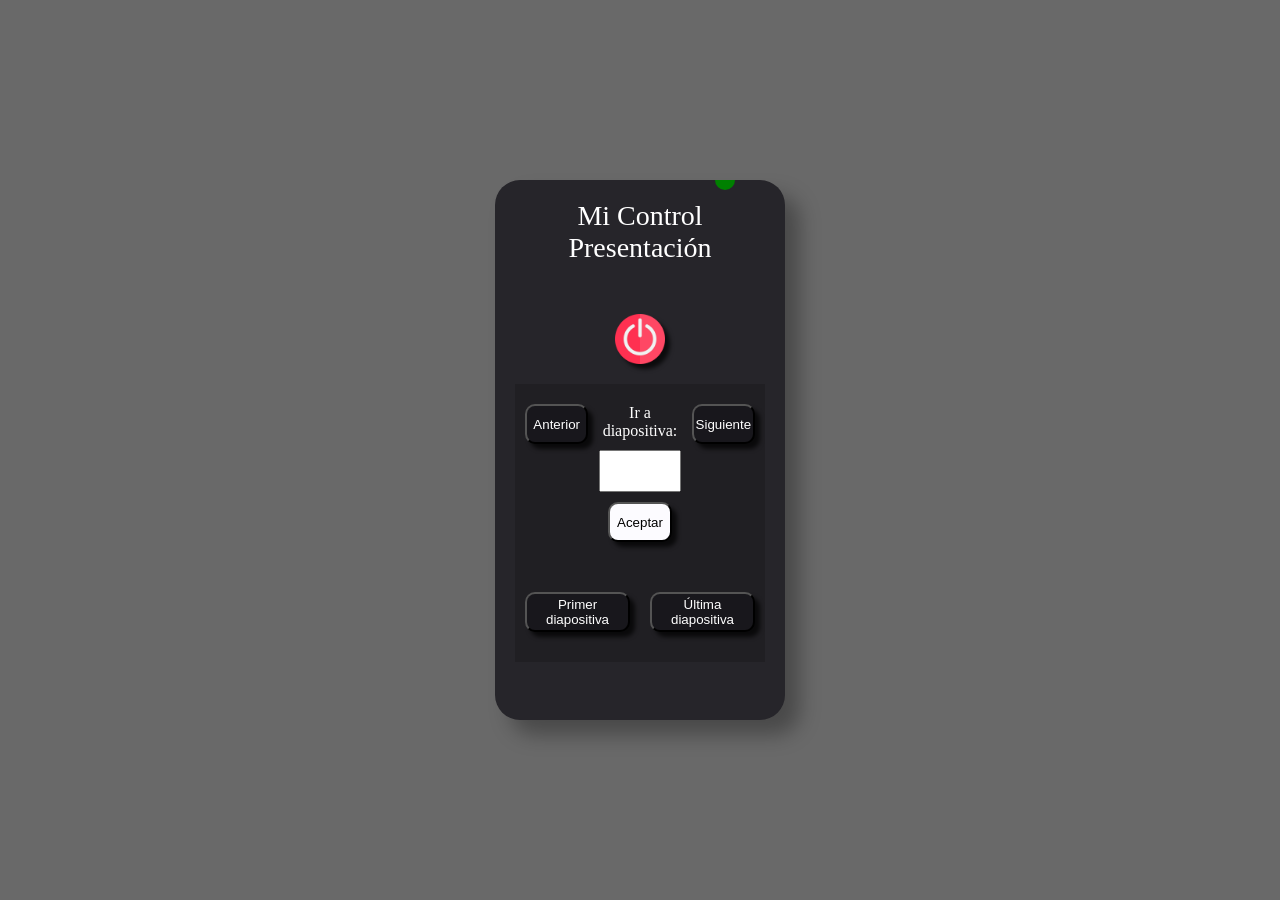
<file: SitioWeb_Control/index.html>
<!DOCTYPE html>
    <html lang="en">
    <head>
        <meta charset="UTF-8">
        <meta name="viewport" content="width=device-width, initial-scale=1.0">
        <link rel="stylesheet" href="css/estilo.css">
        <title>Control Presentación</title>
    </head>
    <body>
        <div id="control">
            <div id="control_luz_endendido"></div>
            <header>Mi Control Presentación</header>
            <div id="contenedor_boton_apagado">
                <img onclick="SwitchPantalla()" src="img/icono_apagado.png" />
            </div>
            <div class="contenedor_botones">
                <button onclick="AnteriorDiapositiva()">Anterior</button>
                <div id="contenedor_numero_diapositiva">
                    <div>Ir a<br>diapositiva:</div>
                    <input type="text" />
                    <button onclick="IrADiapositiva()">Aceptar</button>
                </div>
                <button onclick="SiguienteDiapositiva()">Siguiente</button>
            </div>
            <div class="contenedor_botones ultimos_botones">
                <button onclick="PrimerDiapositiva()">Primer diapositiva</button>
                <button onclick="UltimaDiapositiva()">Última diapositiva</button>
            </div>
        </div>
    </body>
    <script src="js/control.js"></script>
</html>
</file>
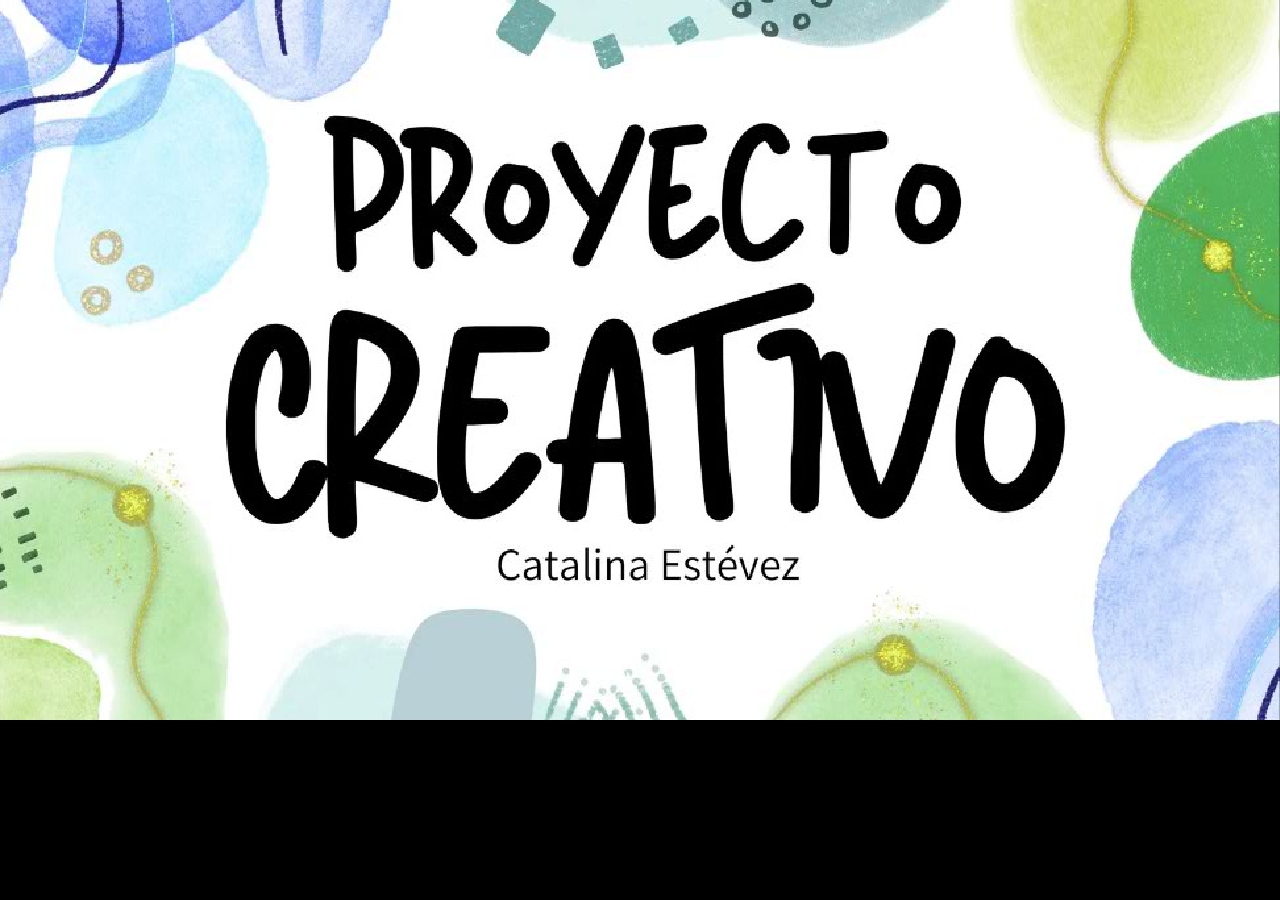
<file: SitioWeb_Presentacion/index.html>
<!DOCTYPE html>
    <html lang="en">

    <head>
        <meta charset="UTF-8">
        <meta name="viewport" content="width=device-width, initial-scale=1.0">
        <link rel="stylesheet" href="css/estilo.css">
        
        <title>Presentación API</title>
    </head>

    <body>
        <img src="img/presentacion/Diapositiva1.png" />
        <!--button onclick="detenerse()">Basta rogelio</button-->
    </body>
    <script src="js/presentacion.js"></script>
</html>
</file>
<file: SitioWeb_Control/css/estilo.css>
*{
    margin: 0;
    padding: 0;
}

body{
    background-color: dimgray;
    display: flex;
    align-items: center;
    justify-content: center;
    height: 100vh;
}

#control{
    max-width: 250px;
    height: 500px;
    padding: 20px;
    background-color: #26252A;
    border-radius: 25px;
    color: white;
    filter: drop-shadow(15px 15px 10px rgba(0, 0, 0, 0.3));
    z-index: 0;
    overflow: hidden;
}

header{
    text-align: center;
    font-size: 28px;
    margin-bottom: 50px;
}

#contenedor_boton_apagado{
    width: 100%;
    /*background-color: blue;*/
    display: flex;
    justify-content: center;
    margin-bottom: 20px;
}

#contenedor_boton_apagado img{
    width: 50px;
    filter: drop-shadow(5px 5px 2px rgba(0, 0, 0, 0.7));
}

#contenedor_boton_apagado img:hover{
    transform: scale(1.1);
    cursor: pointer;
}

.contenedor_botones{
    float: left;
    width: 100%;
    background-color: #201F23;
    padding-top: 20px;
    padding-bottom: 20px;
}

.contenedor_botones button{
    width: calc(100% / 3 - 20px);
    height: 40px;
    float: left;
    margin: 10px;
    border-radius: 10px;
    margin-top: 0;
    background-color: #18171C;
    color: white;
    filter: drop-shadow(5px 5px 2px rgba(0, 0, 0, 0.7));
}

.contenedor_botones button:hover{
    transform: scale(1.1);
    cursor: pointer;
}

#contenedor_numero_diapositiva{
    width: calc(100% / 3);
    float: left;
    /*background-color: chartreuse;*/
    text-align: center;
}

#contenedor_numero_diapositiva div{
    padding-bottom: 10px;
}

#contenedor_numero_diapositiva input{
    width: calc(100% - 5px);
    padding-top: 10px;
    padding-bottom: 10px;
    text-align: center;
    font-size: 16px;
}

#contenedor_numero_diapositiva button{
    margin-top: 10px;
    width: calc(100% - 20px);
    background-color: #FCFBFF;
    color: black;
}

.ultimos_botones button{
    width: calc(50% - 20px);
}

.ultimos_botones button:last-child{
    float: right;
}

.ultimos_botones button:last-child{
    float: right;
}

#control_luz_endendido{
    position: absolute;
    top: -10px;
    right: 50px;
    width: 20px;
    height: 20px;
    float: left;
    background-color: green;
    border-radius: 10px;
    z-index: 50;
}
</file>
<file: SitioWeb_Presentacion/css/estilo.css>
*{
    margin: 0;
    padding: 0;
}

body{
    background-color: black;
}

img{
    width: 100%;
}
</file>
